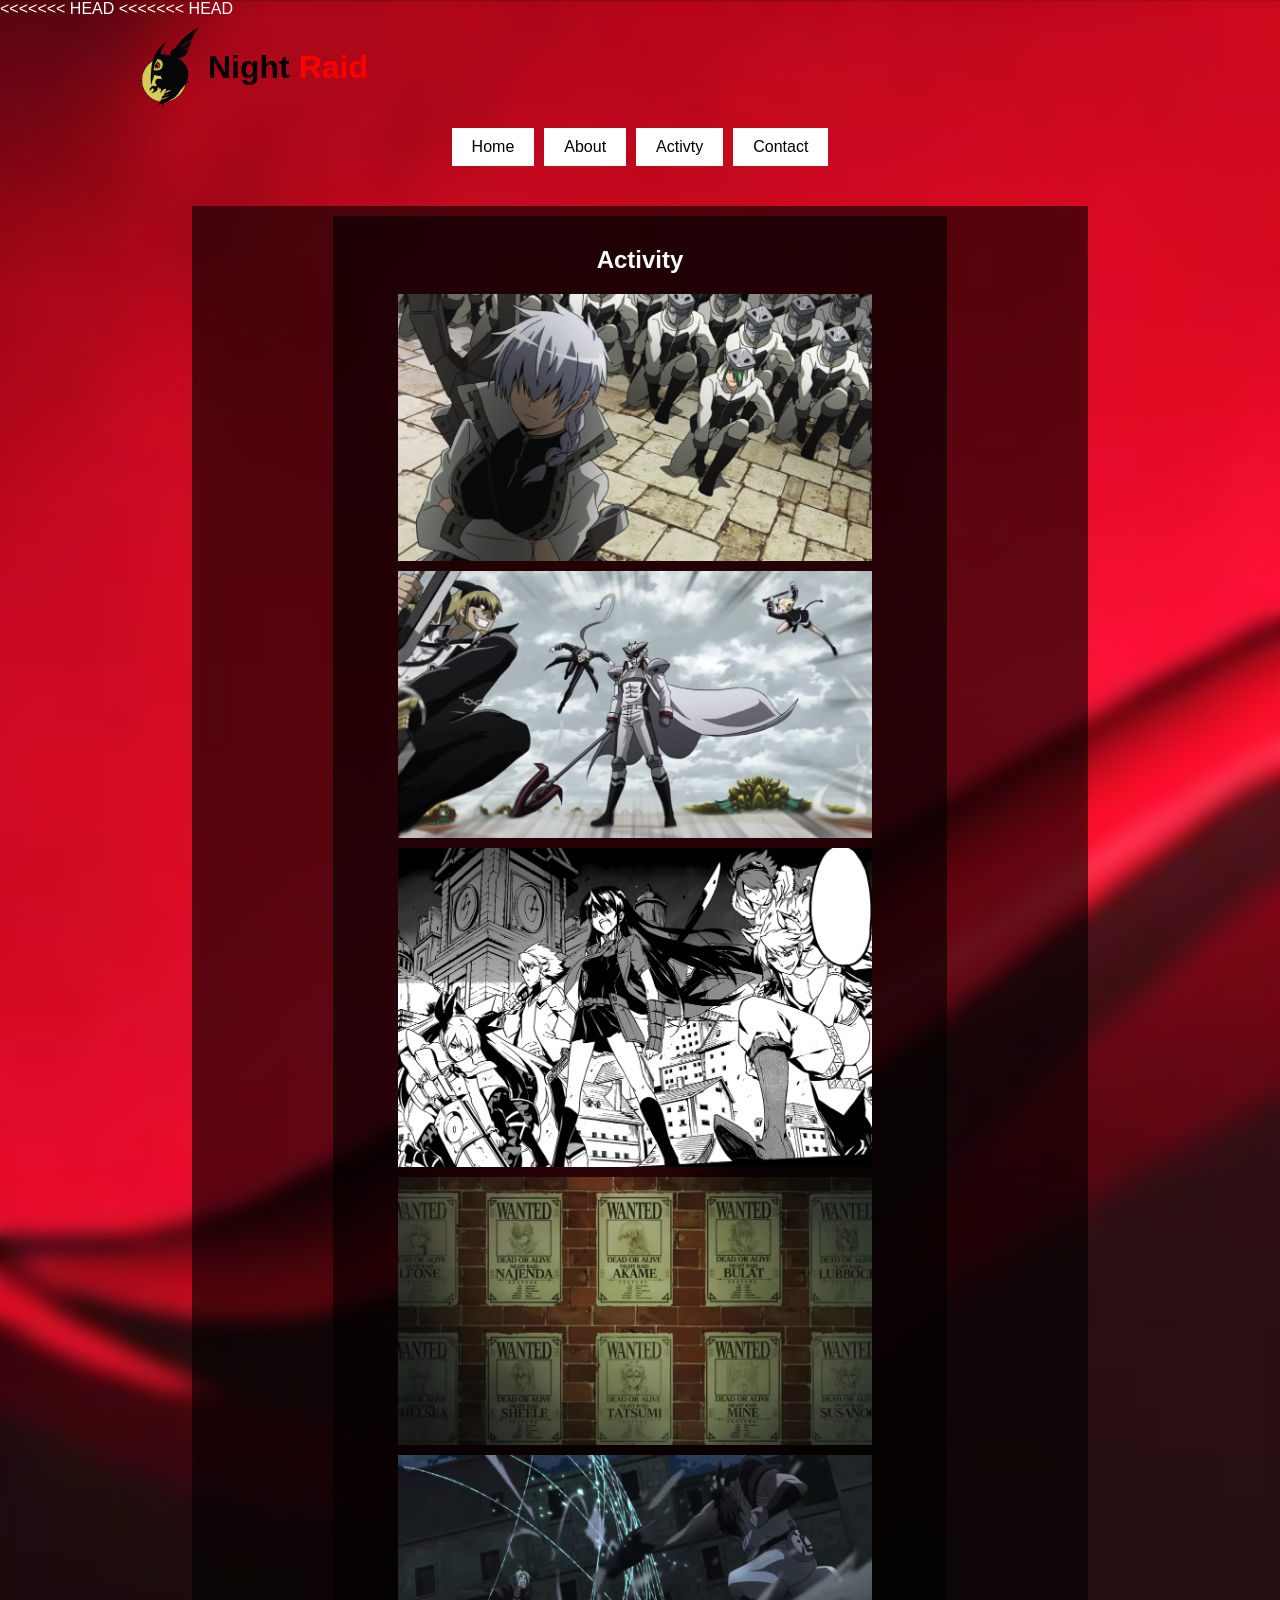
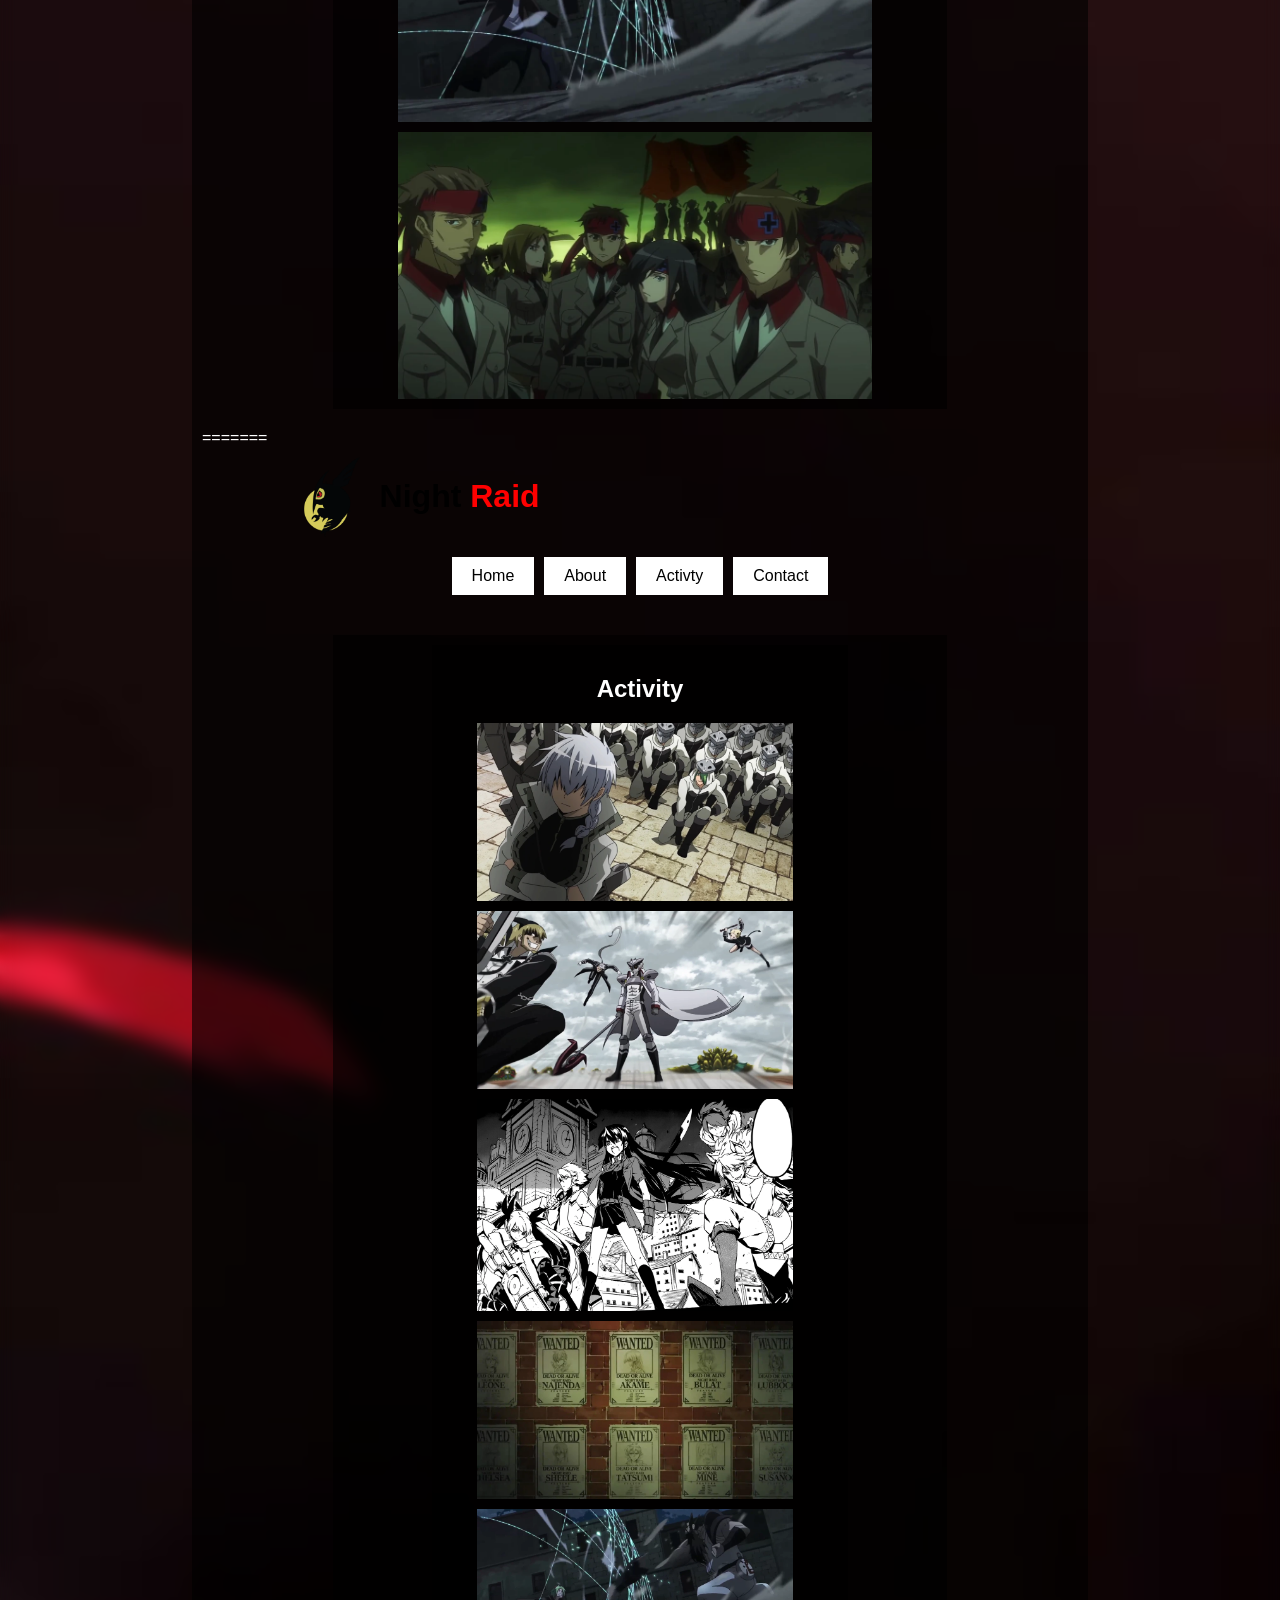
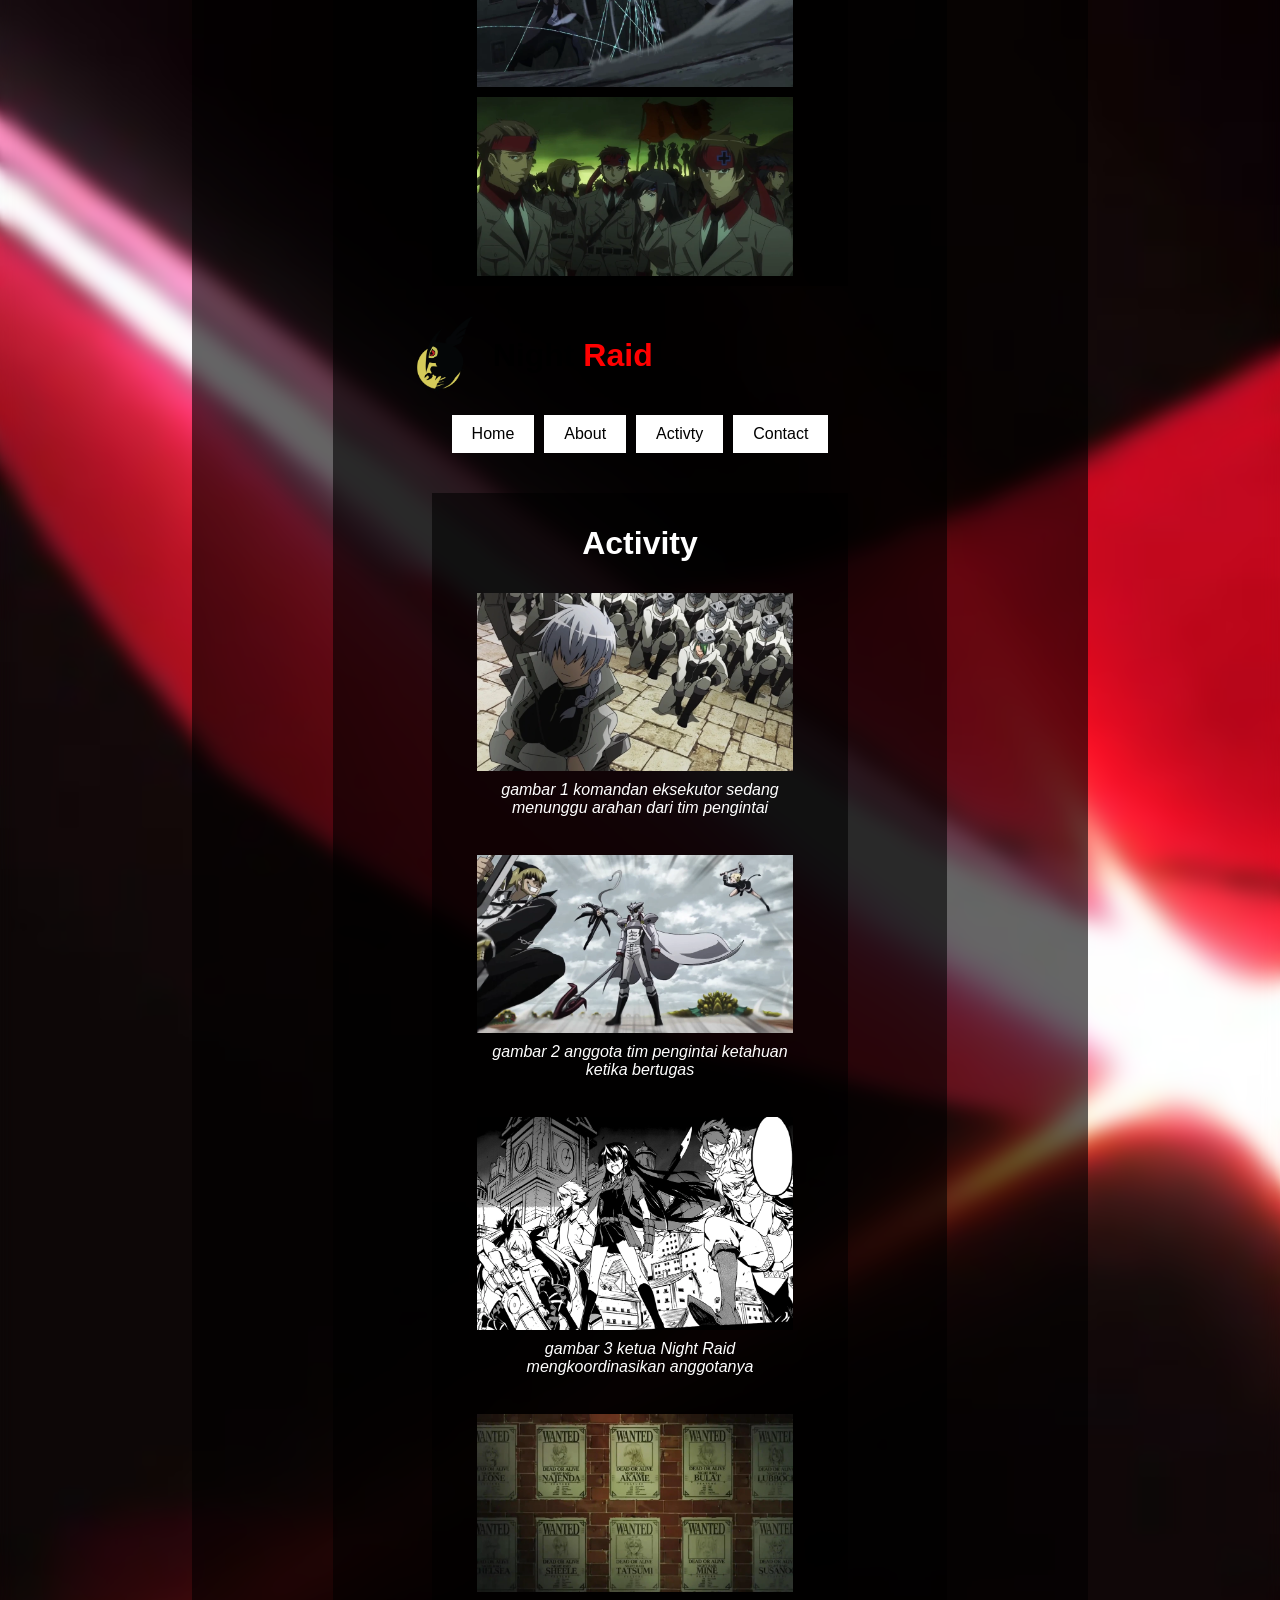
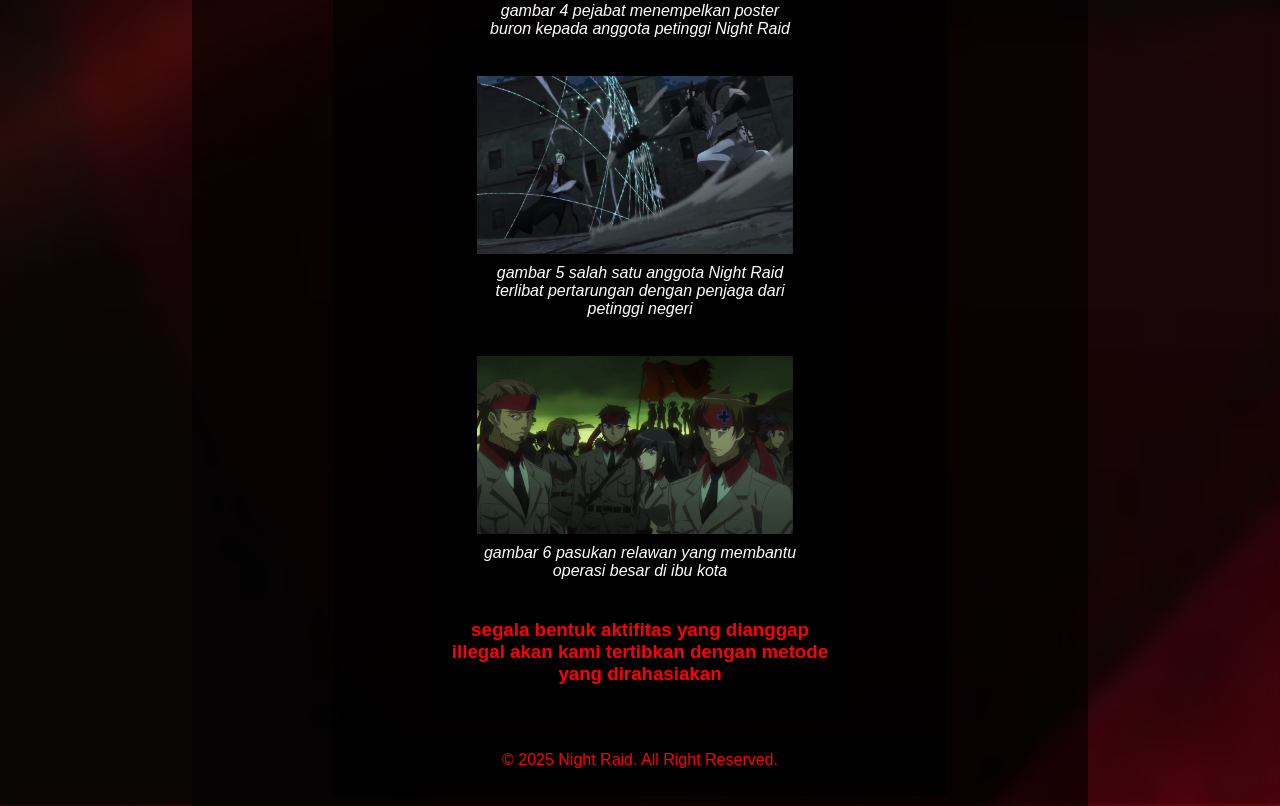
<file: kegiatan.html>
<<<<<<< HEAD
<<<<<<< HEAD
<!DOCTYPE html>
<html lang="en">
<head>
    <meta charset="UTF-8">
    <meta name="viewport" content="width=device-width, initial-scale=1.0">
    <title>Night Raid</title>
    <link rel="stylesheet" href="assets/style.css">
    <link rel="icon" href="assets/image/logo.png">
</head>
<body>
    <header>
        <a href="index.html"><img src="assets/image/logo.png" width="60px" alt="logo">
        <h1>Night <span>Raid</span></h1></a>
    </header>
    <nav>
        <ul class="nav">
            <li><a href="index.html" class="menu">Home</a></li>
            <li><a href="tentang.html" class="menu">About</a></li>
            <li><a href="kegiatan.html" class="menu">Activty</a></li>
            <li><a href="kontak.html" class="menu">Contact</a></li>
        </ul>
    </nav>
    <main>
        <section id="subjudul">
            <h1>Activity</h1>
            <div class="kegiatan">
            <img src="assets/image/Gambar 1.webp">
            <img src="assets/image/Gambar 2.webp">
            <img src="assets/image/Gambar 3.webp">
            <img src="assets/image/Gambar 4.webp">
            <img src="assets/image/Gambar 5.webp">
            <img src="assets/image/Gambar 6.webp">
            </div>
        </section>
</body>
=======
<!DOCTYPE html>
<html lang="en">
<head>
    <meta charset="UTF-8">
    <meta name="viewport" content="width=device-width, initial-scale=1.0">
    <title>Night Raid</title>
    <link rel="stylesheet" href="assets/style.css">
    <link rel="icon" href="assets/image/logo.png">
</head>
<body>
    <header>
        <a href="index.html"><img src="assets/image/logo.png" width="60px" alt="logo">
        <h1>Night <span>Raid</span></h1></a>
    </header>
    <nav>
        <ul class="nav">
            <li><a href="index.html" class="menu">Home</a></li>
            <li><a href="tentang.html" class="menu">About</a></li>
            <li><a href="kegiatan.html" class="menu">Activty</a></li>
            <li><a href="kontak.html" class="menu">Contact</a></li>
        </ul>
    </nav>
    <main>
        <section id="subjudul">
            <h1>Activity</h1>
            <div class="kegiatan">
            <img src="assets/image/Gambar 1.webp">
            <img src="assets/image/Gambar 2.webp">
            <img src="assets/image/Gambar 3.webp">
            <img src="assets/image/Gambar 4.webp">
            <img src="assets/image/Gambar 5.webp">
            <img src="assets/image/Gambar 6.webp">
            </div>
        </section>
</body>


<!DOCTYPE html>
<html lang="en">
<head>
    <meta charset="UTF-8">
    <meta name="viewport" content="width=device-width, initial-scale=1.0">
    <title>Night Raid</title>
    <link rel="stylesheet" href="assets/style.css">
    <link rel="icon" href="assets/image/logo.png">
</head>
<body>
    <header>
        <a href="index.html"><img src="assets/image/logo.png" width="60px" alt="logo">
        <h1>Night <span>Raid</span></h1></a>
    </header>
    <nav>
        <ul class="nav">
            <li><a href="index.html" class="menu">Home</a></li>
            <li><a href="tentang.html" class="menu">About</a></li>
            <li><a href="kegiatan.html" class="menu">Activty</a></li>
            <li><a href="kontak.html" class="menu">Contact</a></li>
        </ul>
    </nav>
    <main>
        <div class="kegiatan">
        <h1>Activity</h1>
        <img src="assets/image/Gambar 1.webp">
        <em>gambar 1 komandan eksekutor sedang menunggu arahan dari tim pengintai</em><br>
        <img src="assets/image/Gambar 2.webp">
        <em>gambar 2 anggota tim pengintai ketahuan ketika bertugas</em><br>
        <img src="assets/image/Gambar 3.webp">
        <em>gambar 3 ketua Night Raid mengkoordinasikan anggotanya</em><br>
        <img src="assets/image/Gambar 4.webp">
        <em>gambar 4 pejabat menempelkan poster buron kepada anggota petinggi Night Raid</em><br>
        <img src="assets/image/Gambar 5.webp">
        <em>gambar 5 salah satu anggota Night Raid terlibat pertarungan dengan penjaga dari petinggi negeri</em><br>
        <img src="assets/image/Gambar 6.webp">
        <em>gambar 6 pasukan relawan yang membantu operasi besar di ibu kota</em>
        </div>
    </main>
    <section>
        <h3>segala bentuk aktifitas yang dianggap illegal akan kami tertibkan dengan 
            metode yang dirahasiakan
        </h3>
    </section>
    <footer>
        <p>&copy; 2025 Night Raid. All Right Reserved.</p>
    </footer>
</body>
</html>
</file>
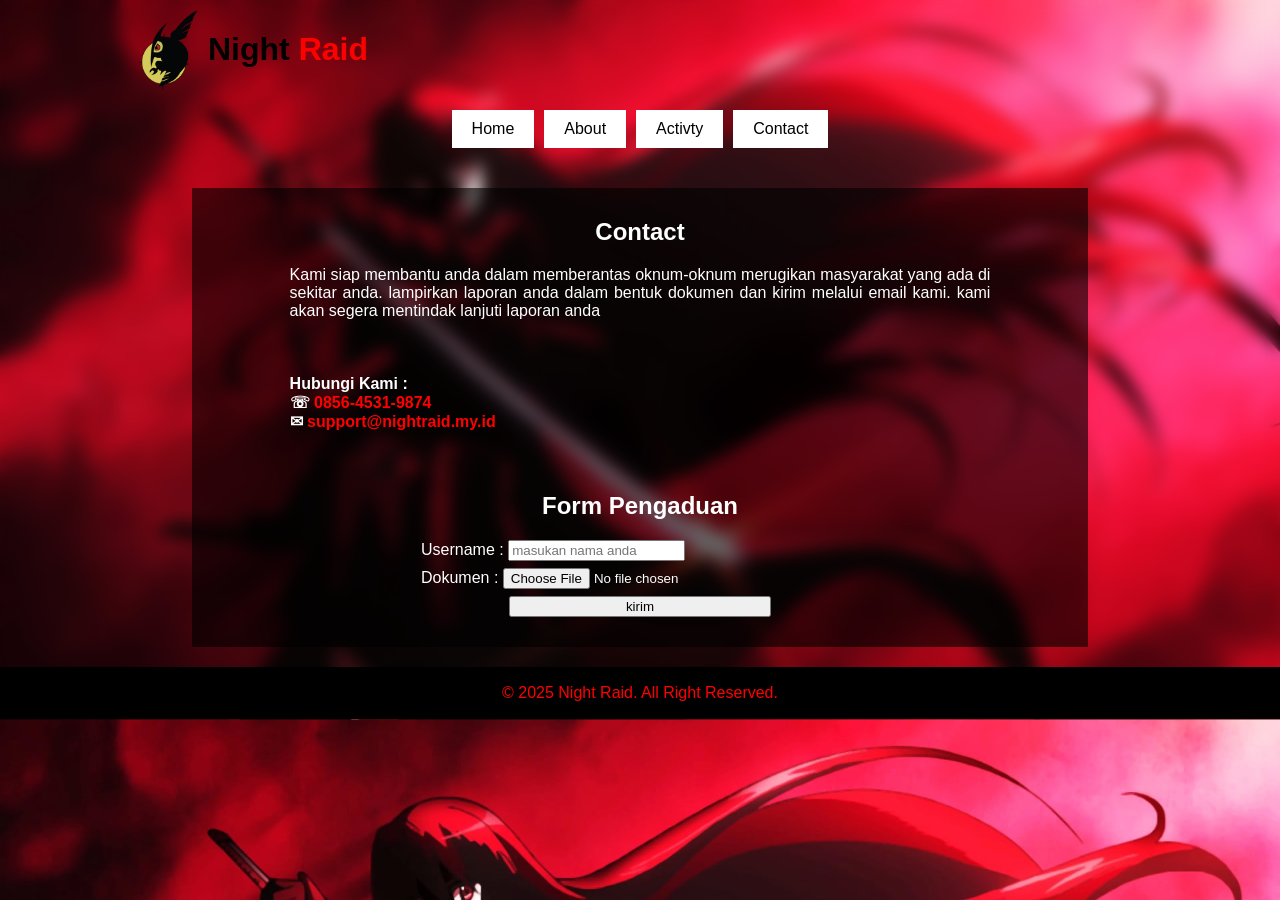
<file: kontak.html>
<!DOCTYPE html>
<html lang="en">
<head>
    <meta charset="UTF-8">
    <meta name="viewport" content="width=device-width, initial-scale=1.0">
    <title>Night Raid</title>
    <link rel="stylesheet" href="assets/style.css">
    <link rel="icon" href="assets/image/logo.png">
</head>
<body>
    <header>
        <a href="index.html"><img src="assets/image/logo.png" width="60px" alt="logo">
        <h1>Night <span>Raid</span></h1></a>
    </header>
    <nav>
        <ul class="nav">
            <li><a href="index.html" class="menu">Home</a></li>
            <li><a href="tentang.html" class="menu">About</a></li>
            <li><a href="kegiatan.html" class="menu">Activty</a></li>
            <li><a href="kontak.html" class="menu">Contact</a></li>
        </ul>
    </nav>
    <main>
        <div class="kontak">
            <h2>Contact</h2>
            <P>
                Kami siap membantu anda dalam memberantas oknum-oknum merugikan masyarakat
                yang ada di sekitar anda. lampirkan laporan anda dalam bentuk dokumen dan kirim
                melalui email kami. kami akan segera mentindak lanjuti laporan anda
            </P><br>
            <h4>
                Hubungi Kami : <br>
                &#x260F; <span>0856-4531-9874</span> <br>
                &#x2709; <span>support@nightraid.my.id</span>
            </h4>
        </div>
    </main>
    <section>
        <div class="pengaduan"></div>
            <form class="center">
                <h2>Form Pengaduan</h2>
                    <p>Username : <input type="text" name="Username" id="username" placeholder="masukan nama anda"></p>
                    <p>Dokumen : <input type="file" name="dokumen"></p>
                    <div clas="center"><input type="submit" id="kirim" value="kirim" onclick="pesan()"></div>
            </form>  
        </div>
    </section>
    <footer>
        <p>&copy; 2025 Night Raid. All Right Reserved.</p>
    </footer>
    <script src="assets/script.js"></script>
</body>
</html>
</file>
<file: assets/style.css>
body {
    margin: 0;
    font-family: sans-serif;
    background-image: url(image/bg.jpg);
    background-size: cover;
    background-position: center;
    backdrop-filter: blur(8px);
    color: white;
}
header a {
    margin-left: 10%;
    text-align: center;
    display: flex;
    padding: 10px;
    gap: 10px;
}
.menu {
    padding: 10px 20px;
    background-color: white;
    display: flex;
    align-items: center;
    justify-content: center;
    text-align: center;
}
.menu:hover{
    background-color: black;
    color: red;
}
a:hover, h3{
    color: red;
}
a:link, a:visited{
    text-decoration: none;
    color: black;
}
nav ul.nav, .topnav #nav {
    display: flex;
    justify-content: center;
    list-style: none;
    margin: 0;
    gap: 10px;
    padding: 10px;
    height: 50px;
}
main{
    text-align: justify;
}
main p{
    padding: 0 10%;
}
main img{
    float: left;
    padding-right: 10px;
}
main,section {
    background-color: rgba(0, 0, 0, 0.6);
    padding: 10px;
    margin: 0 15%;
}
.tentang, main h1, .kontak h2, .center{
    text-align: center;
} 
.kegiatan{
    text-align: center;
    display: flex;
    flex-direction: column;
    justify-content: center;
    align-items: center;
    gap: 10px;
}
.kegiatan img {
    margin: 0 10%;
    flex: 1;
    width: 80%;
}
.kegiatan em{
    padding: 0 10%;
}
span{
    color: red;
}
.kerja {
    text-align: justify;
}
.tentang img { 
    width: 350px;
    height: 280px;
    margin-bottom: 20px;
}
.kontak h2{
    text-align: center;
}
.kontak p, .kontak h4{
    text-align: justify;
    padding: 0 10%;
}
section{
    margin-bottom: 20px;
}
.kolab{
    text-align: center;
    margin-bottom: 20px;
}
div.kolab img{
    height: 100px;
}
section h3{
    text-align: center;
}
.center p {
    text-align: left;
    margin: 7px 25%;
}
input[type="submit"]{
    width: 30%;
    margin-bottom: 20px;
}
input[type="submit"]:hover {
    background-color: black;
    color: red;
}
footer{
    background-color: black;
    color: red;
    padding: 1px;
    text-align: center;
}
@media screen and (max-width: 800px) {
    .center p {
        text-align: left;
        margin: 10px 15%;
    }
    main p{
        display: flex;
        flex-direction: column;
        align-items: center;
        justify-content: center;
        float: none;
        gap: 10px;
    }
    main img {
        width: 100%;
        padding: 0;
    }
    .tentang img{
        width: 300px;
        height: 230px;
        margin-bottom: 20px;
    }
    input[type="submit"]{
        margin: 0 auto;
        margin-bottom: 20px;
    }
}
@media screen and (max-width: 450px) {
    main,section {
        background-color: rgba(0, 0, 0, 0.6);
        padding: 10px;
        margin: 0 5%;
    }
    main p{
        display: flex;
        flex-direction: column;
        align-items: center;
        justify-content: center;
        float: none;
        gap: 10px;
    }
    main img {
        width: 100%;
        padding: auto;
    }
    .tentang img {
        width: 80%;
        height: 30%;
        margin-bottom: 20px;
    }
    .kegiatan img{
        width: 80%;
        padding: 10px;
    }
    h4 {
        margin: auto 10px;
    }
    .kontak p, .kontak h4{
        padding: 0;
        margin: 7px 10px;
    }
    .center p {
        text-align: left;
        margin: 7px 10px;
    }
    input{
        display: flex;
        margin: 10px 0;
    }
    input[type="submit"]{
        margin: 0 auto;
        margin-bottom: 20px;
    }
}
@media screen and (max-width: 380px) {
    
}
</file>
